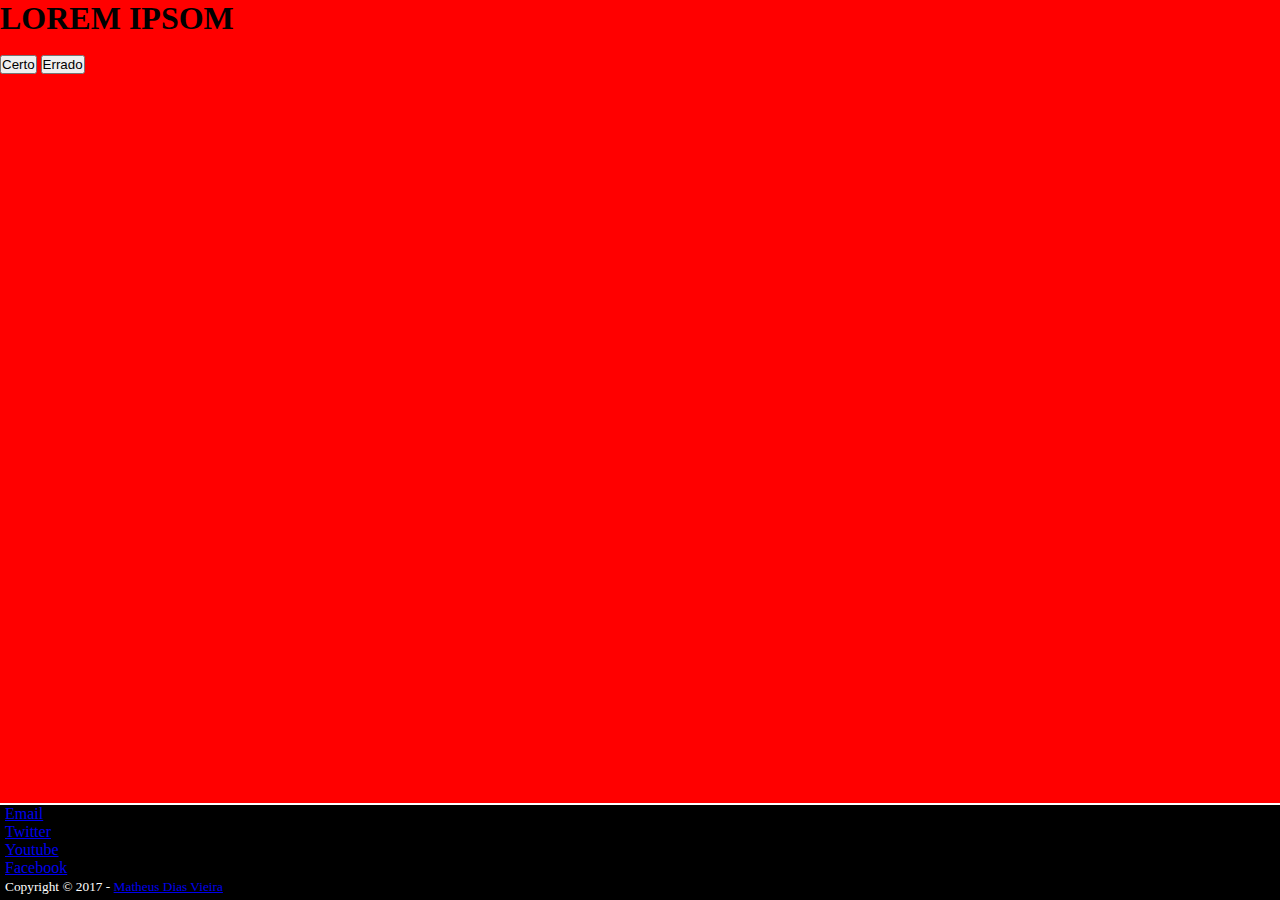
<file: index.html>
<!DOCTYPE html>
<html lang="pt-br">
<head>

    <meta charset="UTF-8">
    <title>1 Palavra, 1 música - KOALAZONE </title>
    <link rel="stylesheet" href="_CSS/style.css">
<!--    <link rel="icon" type="imagem/png" href="/imagens/favicon.png" />-->
</head>
<body>
    <div class="main">
        <h1 class="palavra">LOREM IPSOM</h1><br>
        <button class="right" onclick="jsonToArray()">Certo</button>
        <button class="errado">Errado</button>
    </div>

    <footer class="foot">
        <ul>
            <li><a href="mailto:matheuspvh13@gmail.com">Email</a></li>
            <li><a href="https://twitter.com/koalapvh13">Twitter</a></li>
            <li><a href="http://www.youtube.com">Youtube</a></li>
            <li><a href="http://www.facebook.com">Facebook</a></li>
        </ul>
        <small>Copyright © 2017 - <a href="http://www.koalazone.tk">Matheus Dias Vieira</a> </small>

    </footer>
    <script src="_JS/jquery-3.3.1.min.js"></script>
    <script src="_JS/scripts.js"></script>

</body>
</html>
</file>
<file: _CSS/style.css>
@charset "utf-8";

*{
    margin: 0;
    padding: 0;
}

body{
    background-color: red;
}

.foot{
    position: absolute;
    width: 100%;
    bottom: 0;
    background-color: black;
    color: white;
    border-top: solid white 2px;
    padding-bottom: 5px;
    padding-left: 5px;
}
</file>
